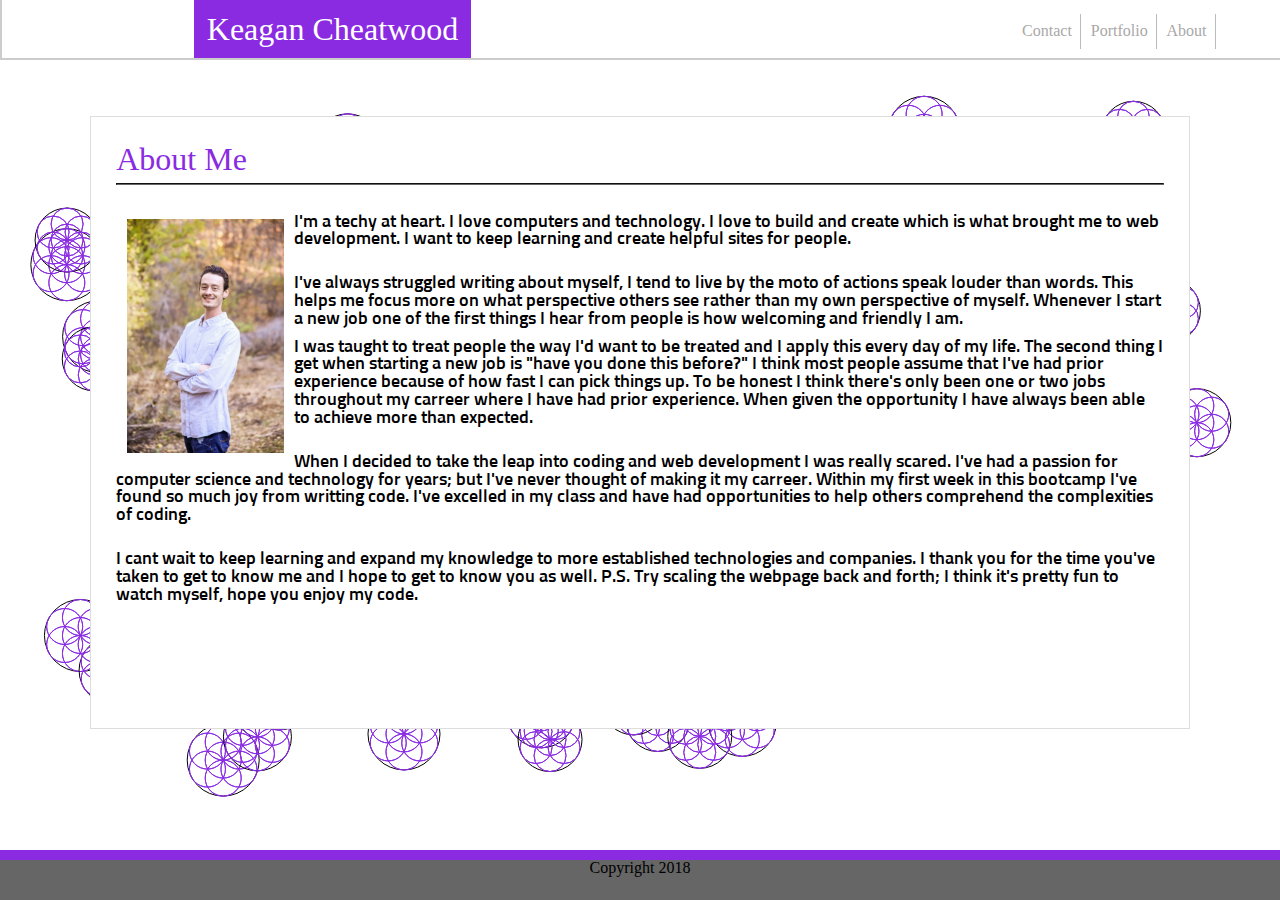
<file: index.html>
<!DOCTYPE html>
<html lang="en-us">
<head>
    <meta charset="UTF-8">
    <meta name="viewport" content="width=device-width, initial-scale=1.0">
    <meta http-equiv="X-UA-Compatible" content="ie=edge">
    <link href="https://fonts.googleapis.com/css?family=Indie+Flower|Sunflower:300" rel="stylesheet">
    <link rel="stylesheet" type="text/css" href="assets/css/reset.css">
    <link rel="stylesheet" type="text/css" href="assets/css/style.css">
    <script src="https://code.jquery.com/jquery-3.3.1.min.js" integrity="sha256-FgpCb/KJQlLNfOu91ta32o/NMZxltwRo8QtmkMRdAu8=" crossorigin="anonymous"></script>
    <title>Keagan's Home</title>
</head>


<body>
    
    <header>
        <div id="Name"><h3>Keagan Cheatwood</h3></div>
        <div id="Menu"> 
            <ul id="Menu list">
                <li><a href="contact.html">Contact</li></a>
                <li><a href="portfolio.html">Portfolio</li></a>
                <li><a href="index.html">About</li></a>
            </ul>
        </div>
    </header>
    
    <canvas></canvas>
    <section id="mainContent">
        <h2>About Me</h2>
        <hr>
        <br>
        <article title="About Me">
            <img id="me" src="images/me2.jpg" alt="Me">
            <p>I'm a techy at heart. I love computers and technology. I love to build and create which is what brought me to web development. I want to keep learning and create helpful sites for people.</p>
            <br>
            <p>I've always struggled writing about myself, I tend to live by the moto of actions speak louder than words. This helps me focus more
                on what perspective others see rather than my own perspective of myself. Whenever I start a new job one of the first things I hear from people is how welcoming and friendly I am.
            </p>
            <p>I was taught to treat people the way I'd want to be treated and I apply this every day of my life.
                The second thing I get when starting a new job is "have you done this before?"
                I think most people assume that I've had prior experience because of how fast I can pick things up.
                To be honest I think there's only been one or two jobs throughout my carreer where I have had prior experience.
                When given the opportunity I have always been able to achieve more than expected.</p>
                <br>
                <p>When I decided to take the leap into coding and web development I was really scared.
                    I've had a passion for computer science and technology for years; but I've never thought of making it my carreer.
                    Within my first week in this bootcamp I've found so much joy from writting code.
                    I've excelled in my class and have had opportunities to help others comprehend the complexities of coding.
                </p>
                <br>
                <p>
                    I  cant wait to keep learning and expand my knowledge to more established technologies and companies.
                    I thank you for the time you've taken to get to know me and I hope to get to know you as well.
                    P.S. Try scaling the webpage back and forth; I think it's pretty fun to watch myself, hope you enjoy my code.
                </p>
            </article>
        </section> 
        
        <footer id="footer2">Copyright 2018</footer> 
    </body>
    <script src="assets/javascript/canvas.js"></script>
    </html>
</file>
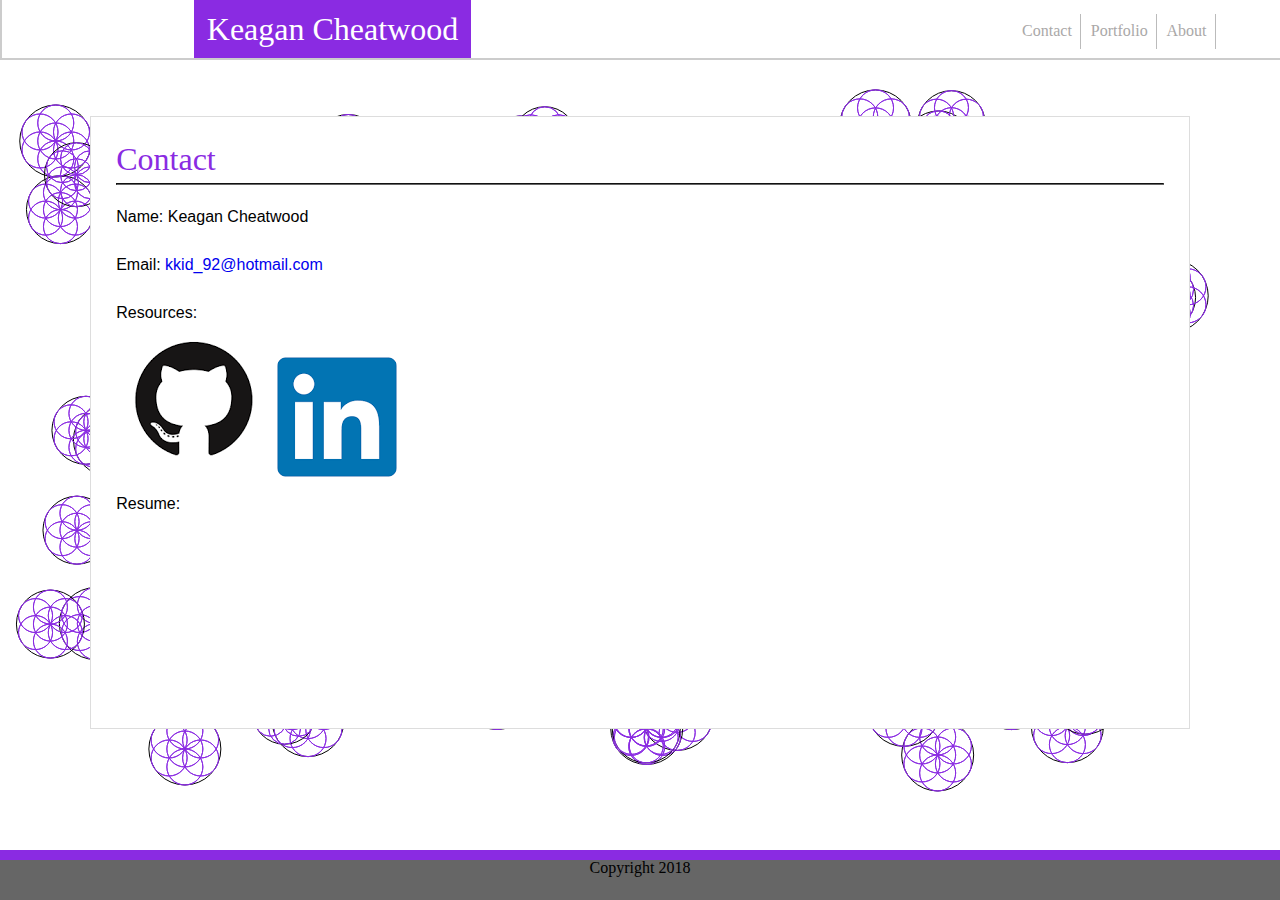
<file: contact.html>
<!DOCTYPE html>
<html lang="en-us">
<head>
    <meta charset="UTF-8">
    <meta name="viewport" content="width=device-width, initial-scale=1.0">
    <meta http-equiv="X-UA-Compatible" content="ie=edge">
    <link rel="stylesheet" type="text/css" href="assets/css/reset.css">
    <link rel="stylesheet" type="text/css" href="assets/css/style.css">
    <script src="https://code.jquery.com/jquery-3.3.1.min.js" integrity="sha256-FgpCb/KJQlLNfOu91ta32o/NMZxltwRo8QtmkMRdAu8=" crossorigin="anonymous"></script>
    <title>Contact Page</title>
</head>


<body>
    <header>
        <div id="Name"><h3>Keagan Cheatwood</h3></div>
        <div id="Menu"> 
            <ul id="Menu list">
                <li><a href="contact.html">Contact</li></a>
                <li><a href="portfolio.html">Portfolio</li></a>
                <li><a href="index.html">About</li></a>
            </ul>
        </div>
    </header>
    
    <canvas></canvas>
    <section id="mainContent">
        <h2>Contact</h2>
        <hr>
        <br>
            <div id="formfield">Name: Keagan Cheatwood</div>
            <br>
            <br>
            <div id="formfield">Email: <a href="mailto:kkid_92@hotmail.com" target="_blank" style="text-decoration: none;">kkid_92@hotmail.com</a></div>
            <br>
            <br>
            <div id="formfield">Resources:</div>
            <a href="https://github.com/ohmez" target="_blank"> <img src="./images/github.png" alt=""></a>
            <a href="https://www.linkedin.com/in/keagan-cheatwood-408921168" target="_blank"> <img src="./images/linkedin.png" alt=""></a>
            <br>
            <br>
            <div id="formfield">Resume:</div>
        <br>
        <br>
    </section> 
    <footer id="footer2">Copyright 2018</footer> 
</body>
<script src="assets/javascript/canvas.js"></script>
</html>
</file>
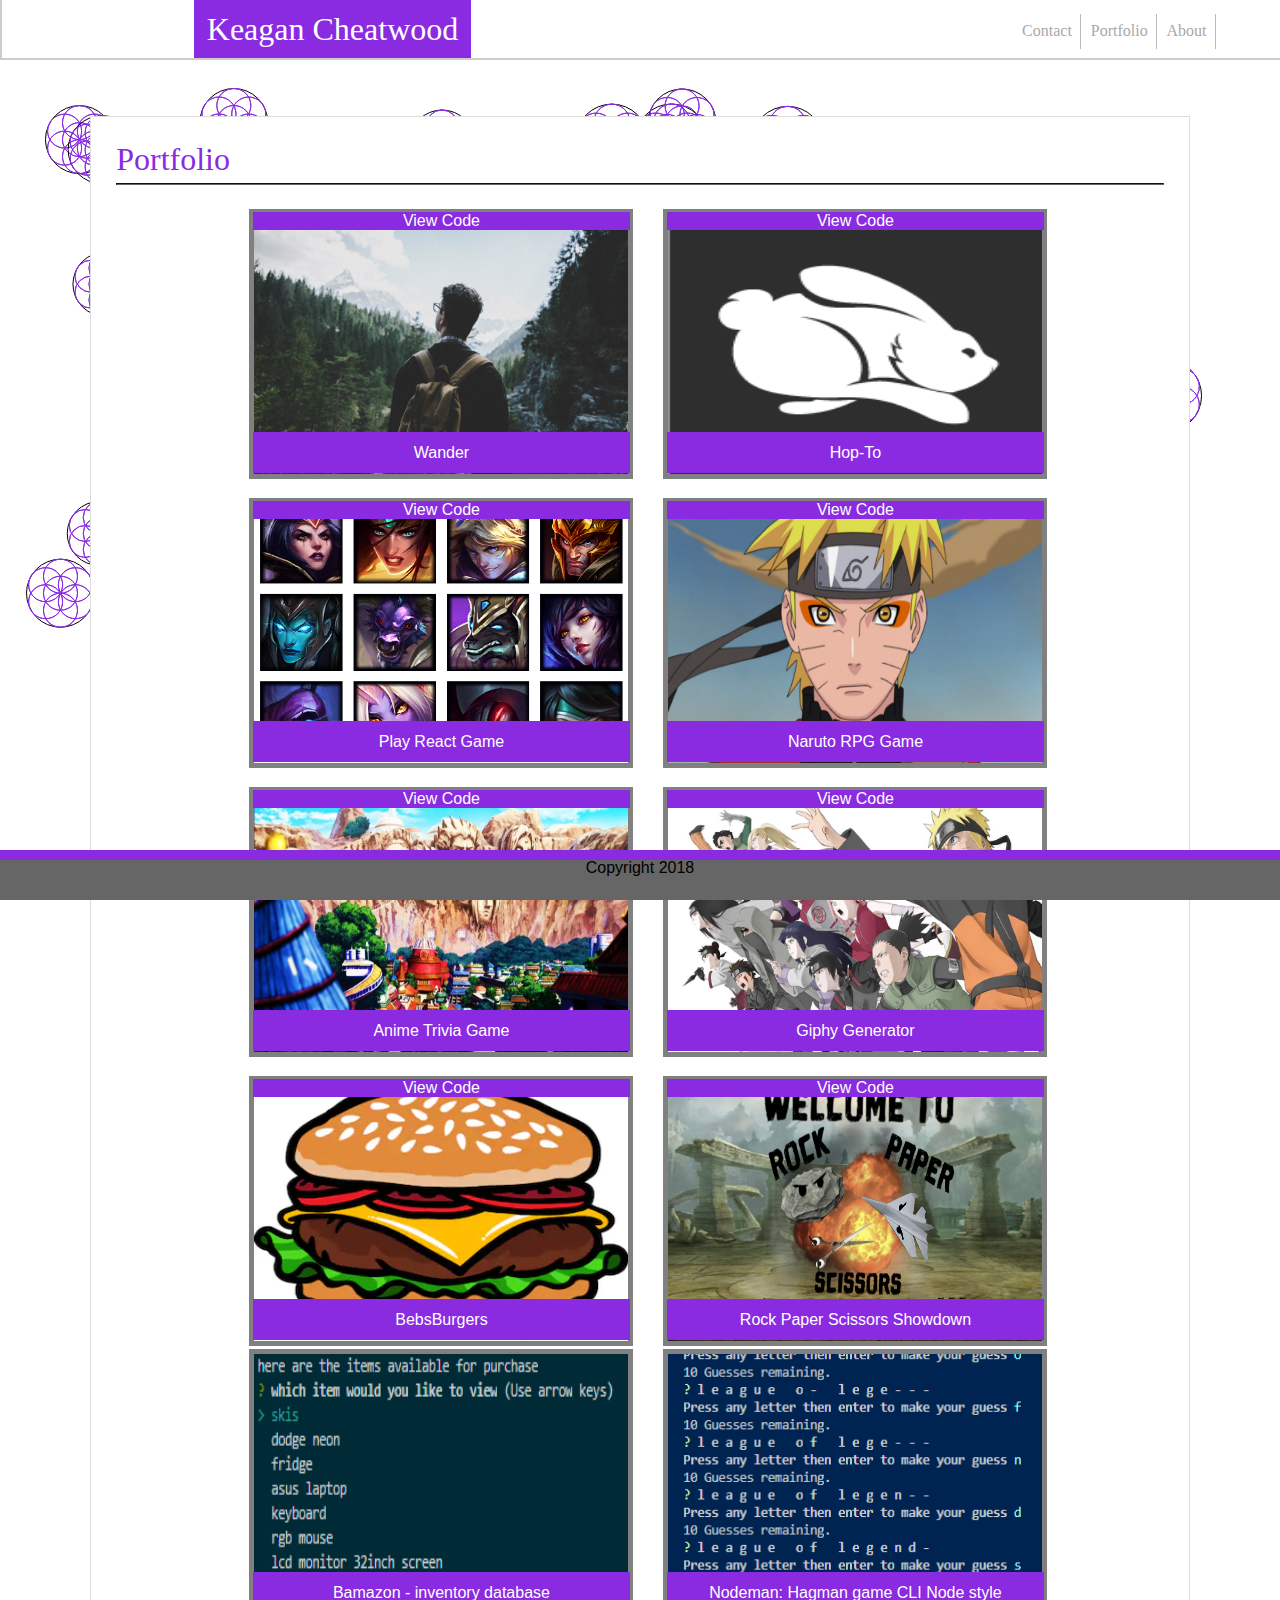
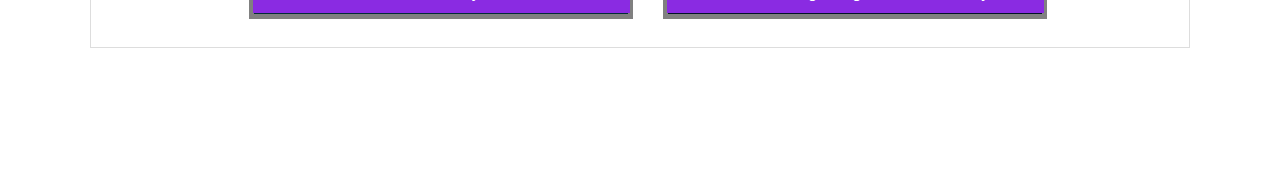
<file: portfolio.html>
<!DOCTYPE html>
<html lang="en-us">
<head>
    <meta charset="UTF-8">
    <meta name="viewport" content="width=device-width, initial-scale=1.0">
    <meta http-equiv="X-UA-Compatible" content="ie=edge">
    <link rel="stylesheet" type="text/css" href="assets/css/reset.css">
    <link rel="stylesheet" type="text/css" href="assets/css/style.css">
    <script src="https://code.jquery.com/jquery-3.3.1.min.js" integrity="sha256-FgpCb/KJQlLNfOu91ta32o/NMZxltwRo8QtmkMRdAu8=" crossorigin="anonymous"></script>
    <title>Keagan's Portfolio</title>
</head>


<body>

    <header>
       <div id="Name"><h3>Keagan Cheatwood</h3></div>
       <div id="Menu"> 
            <ul id="Menu list">
            <li><a href="contact.html">Contact</li></a>
            <li><a href="portfolio.html">Portfolio</li></a>
            <li><a href="index.html">About</li></a>
            </ul>
        </div>
    </header>
    <canvas></canvas>
    <section id="mainContent" class="mainContent2">
        <h2>Portfolio</h2>
        <hr>
        <br>
        <div class="row">
            <div class="gallery">
                <img class="port" src="images/wander.jpg" alt="Wander">
                <a href="https://github.com/ohmez/Wander-App" target="_blank"> <div class="tBanner">View Code</div> </a>
                <a href="https://wander-group.herokuapp.com/" target="_blank"> <div class="banner">Wander</div> </a>
            </div>
            <div class="gallery">
                <img class="port" src="images/HopToLogo.png" alt="Hopt To App">
                <a href="https://www.github.com/ohmez/GroupProject/" target="_blank"><div class="tBanner">View Code</div> </a>
                <a href="https://ohmez.github.io/Hop-To-App/" target="_blank"> <div class="banner">Hop-To</div> </a>
            </div>
        </div>
        <br>
        <div class="row">
            <div class="gallery">
                    <img class="port" src="images/react-memory.PNG" alt="ReactApp-Lol-Memory-Game">
                    <a href="https://www.github.com/ohmez/reactgame" target="_blank"> <div class="tBanner">View Code</div> </a>
                    <a href="https://lol-memory-challenge.herokuapp.com/" target="_blank"> <div class="banner">Play React Game</div> </a>
            </div>
            <div class="gallery">
                <img class="port" src="images/naruto.png" alt="Naruto RPG">
                <a href="https://www.github.com/ohmez/unit-4-game" target="_blank"> <div class="tBanner">View Code</div> </a>
                <a href="https://ohmez.github.io/unit-4-game/" target="_blank"><div class="banner"> Naruto RPG Game</div></a> 
            </div>
        </div>
        <br>
        <div class="row">
            <div class="gallery">
                <img class="port" src="images/leafvil.png" alt="Anime Trivia">
                <a href="https://www.github.com/ohmez/AnimeTrivia/" target="_blank"><div class="tBanner">View Code</div> </a>
                <a href="https://ohmez.github.io/AnimeTrivia/" target="_blank"> <div class="banner">Anime Trivia Game</div> </a>
            </div>
            <div class="gallery">
                <img class="port" src="images/giphyGen.jpg" alt="Giph Generator">
                <a href="https://www.github.com/ohmez/GiphyGen/" target="_blank"><div class="tBanner">View Code</div> </a>
                <a href="https://ohmez.github.io/GiphyGen/" target="_blank"> <div class="banner">Giphy Generator</div> </a>
            </div>
        </div>
        <br>
        <div class="row">
            <div class="gallery">
                    <img class="port" src="images/burger.jpg" alt="BebsBurgers">
                    <a href="https://github.com/ohmez/bebsburgers" target="_blank"> <div class="tBanner">View Code</div> </a>
                    <a href="https://keagans-bebsburgers.herokuapp.com/" target="_blank"><div class="banner">BebsBurgers</div></a> 
            </div>
            
            <div class="gallery">
                <img class="port" src="images/RPS.png" alt="Rock Paper Scissors Showdown">
                <a href="https://www.github.com/ohmez/rockpaperscissors/" target="_blank"><div class="tBanner">View Code</div> </a>
                <a href="https://ohmez.github.io/rockpaperscissors/" target="_blank"> <div class="banner">Rock Paper Scissors Showdown</div> </a>
            </div>
        </div>
        <div class="row">
                <div class="gallery">
                        <img class="port" src="images\itemsView.PNG" alt="Bamazon">
                        
                        <a href="https://github.com/ohmez/storefrontcli" target="_blank"> <div class="banner">Bamazon - inventory database</div> </a>
                    </div>
            <div class="gallery">
                <img class="port" src="images/2nd_word_complete_spaces.PNG" alt="Your Freelance Project">
                
                <a href="https://github.com/ohmez/NodeMan" target="_blank"> <div class="banner">Nodeman: Hagman game CLI Node style</div> </a>
            </div>
        </div>
    </section"> 
    <footer id="footer2">Copyright 2018</footer> 
</body>
<script src="assets/javascript/canvas.js"></script>
</html>
</file>
<file: assets/css/style.css>
body {
    /* background-image: url("../../images/oriental.png");
    margin: auto;
    width: 100%;
    overflow: hidden auto;
    font-family: 'Sunflower', sans-serif;
    line-height: 1.1; */
    margin: 0;
    
}
canvas {
    position: fixed;
    z-index: -10;
}

header {
    background: #ffffff;
    border: 2px solid #cccccc;
    display: flex;
    overflow: hidden;
    width: 100vw;  
    font-family: 'Georgia', Times, Times New Roman, serif;
    margin: auto;
    border-top-width: 0;
    max-height: 80px;
    font-size: 1em;
}
ul {
    list-style-type: none;
    margin: auto;
    background-color: white;
    display: inline-flex;
}
li {
    border-right: 1px solid #bbb;
    display: block;
    padding: .7vw;
}
li a {
    color: rgb(170, 168, 168);
    padding: 1%;
    text-decoration: none;
    display: block;
}
a:hover {
    color: purple;
}
a:visited:hover {
    color: purple;
}

#Menu {
    position: absolute;
    /*right: 15%;*/
    right: 5%;
    top: 1.5%;
}
h2 {
    color: rgb(138,43,226);
    font-size: 2em;
    font-family: 'Georgia', Times, Times New Roman, serif;
}
h3 {
    display: block;
    font-size: 2em;
}
div#Name {
    display: inline;
    background: rgb(138,43,226);
    padding: 1%;
    text-align: center;
    margin-left: 15%;
    color: #ffffff;
    max-height: 36px;
    overflow: hidden;
    white-space: nowrap;
}
#mainContent {
    margin-top: 4.4%;
    margin-left: 7%;
    margin-right: 7%;
    background: #ffffff;
    border: 1px solid #dddddd;
    padding: 2%;
    font-family: 'sunflower', sans-serif;
    min-height: 560px;
    max-height: 100%;
    position: relative;
    margin-bottom: 10%;
}
img#me {
    width: 15%;
    float: left;
    padding: 1%;
}

footer#footer2 {
    display: block;
    background: #666666;
    border-top: 10px solid rgb(138,43,226);
    overflow: hidden;
    height: 40px;
}
footer {
    position: fixed;
    overflow:hidden;
    bottom: 0;
    left: 0;
    width: 100%;
    text-align: center;
}
hr {
    border-color: #666666;
}
p {
    padding: 5px 0;
    font-size: 1.114em;
}
input {
    position: inherit;
    width: 99%;
    margin: 1%;
    margin-left: 0;
}
input#large {
    height: 120px;
}
input#submit {
    clear: both;
    padding: 2px 30px;
    background: rgb(138,43,226);
    color: #ffffff;
    font-size: 1.3em;
    width: fit-content;
}
img.port {
    width: 30vw;
    height: 30vh;
    border: .4vw solid gray;
    margin: auto;
    position: relative;
    box-sizing: border-box;

}
div.gallery {
    display: inline;
    position: relative;
    margin-left: 30px;
    
}
div.banner {
    position: absolute;
    background: rgb(138,43,226);
    color: #ffffff;
    margin: auto;
    width: 29vw;
    padding: 1vw .2vw;
    bottom: 3%;
    left: .37vw;
    text-align: center;
}
div.tBanner {
    position: absolute;
    background: rgb(138,43,226);
    color: #ffffff;
    margin: auto;
    width: 29vw;
    padding: .1vw .2vw;
    bottom: 92%;
    left: .37vw;
    text-align: center;
}
div.row {
    display: flex;
    flex-wrap: wrap;
    margin-left: 8vw;
}
/* start scaling code */
@media(max-width:655px) {
    #mainContent {
        margin: 8%;
        margin-bottom: 15%;
    }
    div.gallery {
        margin: 0;
    }
    div.banner {
        width: 69vw;
        left: .30vw;
    }
    div.tBanner {
        width: 69vw;
        left: .30vw;
    }
    div.row{
        margin-left: 2vw;
    }
    img.port {
        width: 70vw;
    }
    img#me {
        width: 28vw;
    }
    header {
    display: block;
    }
    div#Name {
    display: block; 
    margin-left:0;
    }
    #Menu {
    text-align: center;
    position: relative;
    }
    li {
    margin: auto;
    padding-left: 3px;
    }
}
</file>
